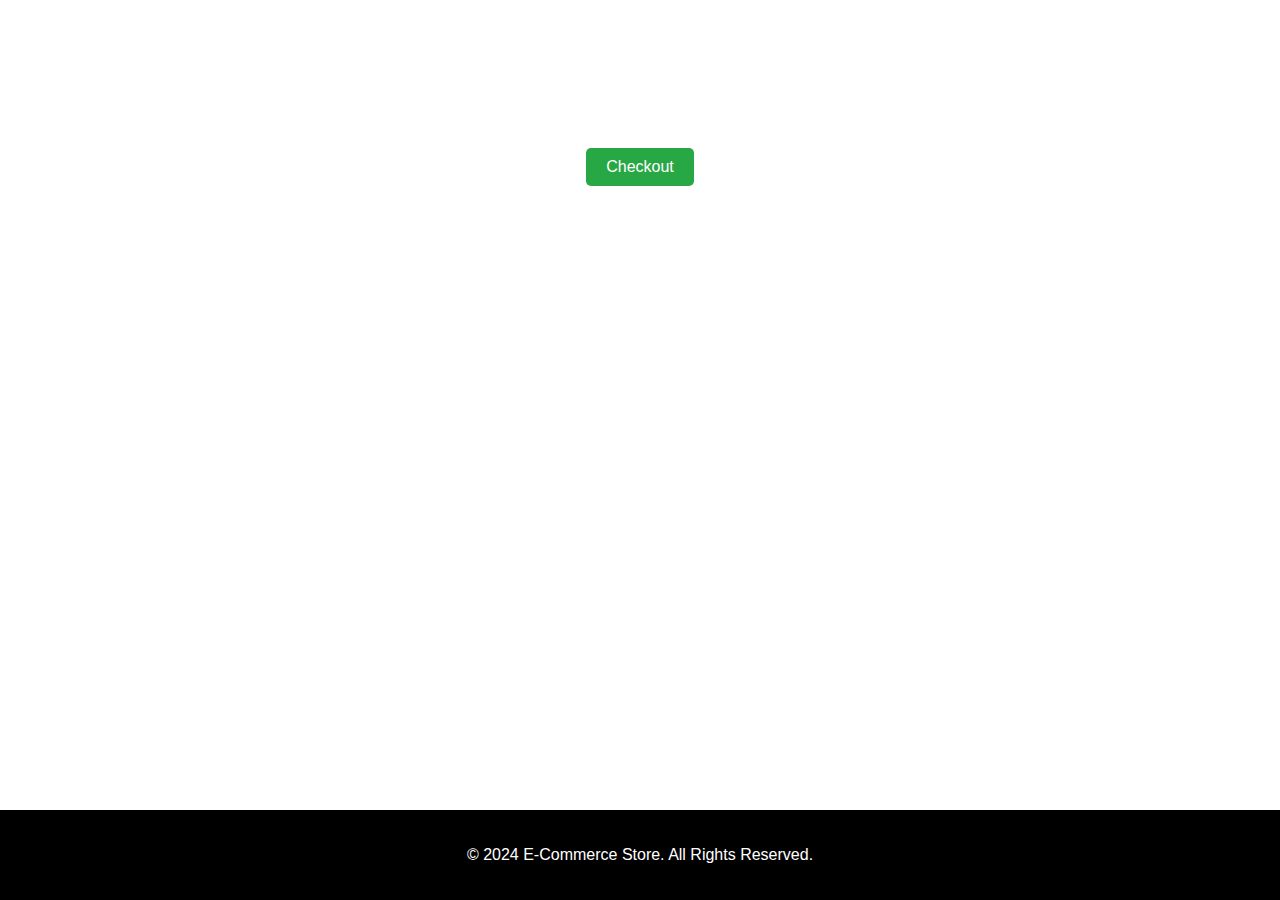
<file: cart.html>
<!DOCTYPE html>
<html lang="en">
<head>
    <body class="cart">
    <meta charset="UTF-8">
    <meta name="viewport" content="width=device-width, initial-scale=1.0">
    <title>Cart</title>
    <link rel="stylesheet" href="styles.css">
</head>
<body>
    <div class="cart-container">
        <h1>Your Cart</h1>
        <div id="cartItems"></div>
        <button id="checkoutButton" class="checkout-btn">Checkout</button>
    </div>

    <footer>
        <p>&copy; 2024 E-Commerce Store. All Rights Reserved.</p>
    </footer>

    <script>
        document.addEventListener('DOMContentLoaded', function () {
            const cartItemsDiv = document.getElementById('cartItems');
            let cart = JSON.parse(localStorage.getItem('cart')) || [];

            if (cart.length === 0) {
                cartItemsDiv.innerHTML = '<p>Your cart is empty</p>';
            } else {
                cart.forEach((item, index) => {
                    const itemDiv = document.createElement('div');
                    itemDiv.classList.add('cart-item');
                    itemDiv.innerHTML = `
                        <img src="${item.image}" alt="${item.name}" class="cart-item-image">
                        <h2>${item.name}</h2>
                        <p>Price: ${item.price} PKR</p>
                        <p>Size: ${item.size}</p>
                        <p>Quantity: ${item.quantity}</p>
                        <button class="removeButton" data-index="${index}">Remove</button>
                    `;
                    cartItemsDiv.appendChild(itemDiv);
                });
            }

            // Remove item from cart
            document.querySelectorAll('.removeButton').forEach(button => {
                button.addEventListener('click', function () {
                    const index = this.dataset.index;
                    cart.splice(index, 1);
                    localStorage.setItem('cart', JSON.stringify(cart));
                    window.location.reload(); // Reload the page to update cart
                });
            });

            // Checkout button redirects to the main page
            document.getElementById('checkoutButton').addEventListener('click', function () {
                window.location.href = 'index.html'; // Redirect to home page
            });
        });
    </script>
</body>
</html>
</file>
<file: styles.css>
/* General Styles */
* {
    box-sizing: border-box;
}

body {
    margin: 0;
    font-family: Arial, sans-serif;
}

.navbar {
    display: flex;
    justify-content: space-around;
    background-color: #333;
    padding: 15px;
}

.navbar a {
    color: white;
    text-decoration: none;
    padding: 14px 20px;
}

.navbar a:hover {
    background-color: #575757;
}

.cart-icon {
    position: relative;
}

.cart-icon img {
    width: 40px;
    height: 40px;
}

.section {
    padding: 50px;
    text-align: center;
}

.home {
    background: url('https://images.unsplash.com/photo-1464014449614-e470468e3ec1?fm=jpg&q=60&w=3000&ixlib=rb-4.0.3&ixid=M3wxMjA3fDB8MHxleHBsb3JlLWZlZWR8MTB8fHxlbnwwfHx8fHw%3D') no-repeat center center/cover;
    color: white;
    height: 100vh;
}

.image-carousel {
    display: flex;
    justify-content: center; /* Align items in the center horizontally */
    align-items: center; /* Align items vertically */
    position: absolute;
    top: 50%;
    left: 50%;
    transform: translate(-50%, -50%);
    width: 80%; /* Adjust width to control image spacing */
    height: 150px;
    overflow: hidden;
}

.item {
    width: 150px;
    height: 150px;
    margin: 0 15px; /* Add space between images */
    background-size: cover;
    background-position: center;
    border: 2px solid white;
    border-radius: 50%;
    opacity: 0; /* Start with hidden images */
    transition: opacity 1s ease-in; /* Smooth opacity transition */
    flex-shrink: 0; /* Prevent items from shrinking */
}

.item.active {
    opacity: 1; /* Show image when active */
}




.shop {
    background-color: black;
    color: white;
}

.shop-container {
    display: grid;
    grid-template-columns: repeat(4, 1fr);
    gap: 20px;
}

.shop-item {
    height: 200px;
    background-size: cover;
    position: relative;
}

.shop-item:hover {
    transform: scale(1.05);
    transition: transform 0.3s;
}

/* Modal Styles */
.modal {
    display: none;
    position: fixed;
    z-index: 1000;
    left: 0;
    top: 0;
    width: 100%;
    height: 100%;
    background-color: rgba(0,0,0,0.5);
}

.modal-content {
    background-color: #fff;
    margin: 10% auto;
    padding: 20px;
    border: 1px solid #888;
    width: 50%;
    text-align: center;
}

.close {
    color: #aaa;
    float: right;
    font-size: 28px;
    font-weight: bold;
}

.close:hover,
.close:focus {
    color: black;
    text-decoration: none;
    cursor: pointer;
}

.modal-product-image {
    width: 200px;
    height: 200px;
    margin-bottom: 20px;
}

/* General Styles */
* {
    box-sizing: border-box;
}

html, body {
    margin: 0;
    padding: 0;
    font-family: Arial, sans-serif;
}

/* ---------- Home Page Styles ---------- */
body.home {
    height: 100vh;
    background: url('https://images.unsplash.com/photo-1464014449614-e470468e3ec1?fm=jpg&q=60&w=3000&ixlib=rb-4.0.3&ixid=M3wxMjA3fDB8MHxleHBsb3JlLWZlZWR8MTB8fHxlbnwwfHx8fHw%3D') no-repeat center center/cover;
    color: white;
}

.image-carousel {
    display: flex;
    justify-content: center;
    align-items: center;
    position: absolute;
    top: 50%;
    left: 50%;
    transform: translate(-50%, -50%);
    width: 80%;
    height: 150px;
    overflow: hidden;
}

.item {
    width: 150px;
    height: 150px;
    margin: 0 15px;
    background-size: cover;
    background-position: center;
    border: 2px solid white;
    border-radius: 50%;
    opacity: 0;
    transition: opacity 1s ease-in;
    flex-shrink: 0;
}

.item.active {
    opacity: 1;
}

/* ---------- Cart Page Styles ---------- */
body.cart {
    background: url('https://static.vecteezy.com/system/resources/previews/031/351/721/non_2x/composition-of-black-friday-shopping-cart-with-gift-boxes-or-bags-on-dark-background-and-copy-space-concept-by-ai-generated-free-photo.jpg') no-repeat center center fixed;
    background-size: cover;
    color: white;
    display: flex;
    flex-direction: column;
    justify-content: space-between;
    min-height: 100vh; /* Ensure full page height for cart */
}

/* Cart Section */
#cartItems {
    display: flex;
    flex-direction: column;
    align-items: center;
    margin: 20px auto;
    max-width: 600px;
}

.cart-item {
    background-color: rgba(255, 255, 255, 0.1);
    border: 1px solid #fff;
    padding: 20px;
    margin: 10px 0;
    width: 100%;
    display: flex;
    align-items: center;
    justify-content: space-between;
    border-radius: 10px;
}

.cart-item-image {
    width: 80px;
    height: 80px;
    border-radius: 10px;
    object-fit: cover;
}

button {
    padding: 10px 20px;
    background-color: #ff6600;
    color: white;
    border: none;
    border-radius: 5px;
    cursor: pointer;
    font-size: 16px;
    transition: background-color 0.3s;
}

button:hover {
    background-color: #ff3300;
}

#checkoutButton {
    display: block;
    margin: 20px auto;
    background-color: #28a745;
}

#checkoutButton:hover {
    background-color: #218838;
}

/* Header and Footer */
h1 {
    text-align: center;
    margin-top: 20px;
}

footer {
    background-color: black;
    padding: 20px;
    text-align: center;
    color: white;
    width: 100%;
    position: relative;
    bottom: 0;
}

/* Ensure content always stretches to full page */
.content-wrapper {
    flex-grow: 1;
}
/* About Us Section */
#about-us {

    width: 100%; /* Ensure the section stretches to the full width of the viewport */
    text-align: center;
    background: url('https://static.vecteezy.com/system/resources/previews/031/351/721/non_2x/composition-of-black-friday-shopping-cart-with-gift-boxes-or-bags-on-dark-background-and-copy-space-concept-by-ai-generated-free-photo.jpg') no-repeat center center fixed;
    background-size: cover; /* Ensure the background image covers the entire section */
    padding: 50px 0; /* Add padding to give some space at the top and bottom */
    color: white; /* Ensure text is white for better contrast */
    font-size: 18px;
}

#about-us h2 {
    font-size: 36px;
    margin-bottom: 20px;
    color: #000;
}

#about-us p {
    max-width: 800px;
    margin: 0 auto;
    line-height: 1.6;
}
</file>
